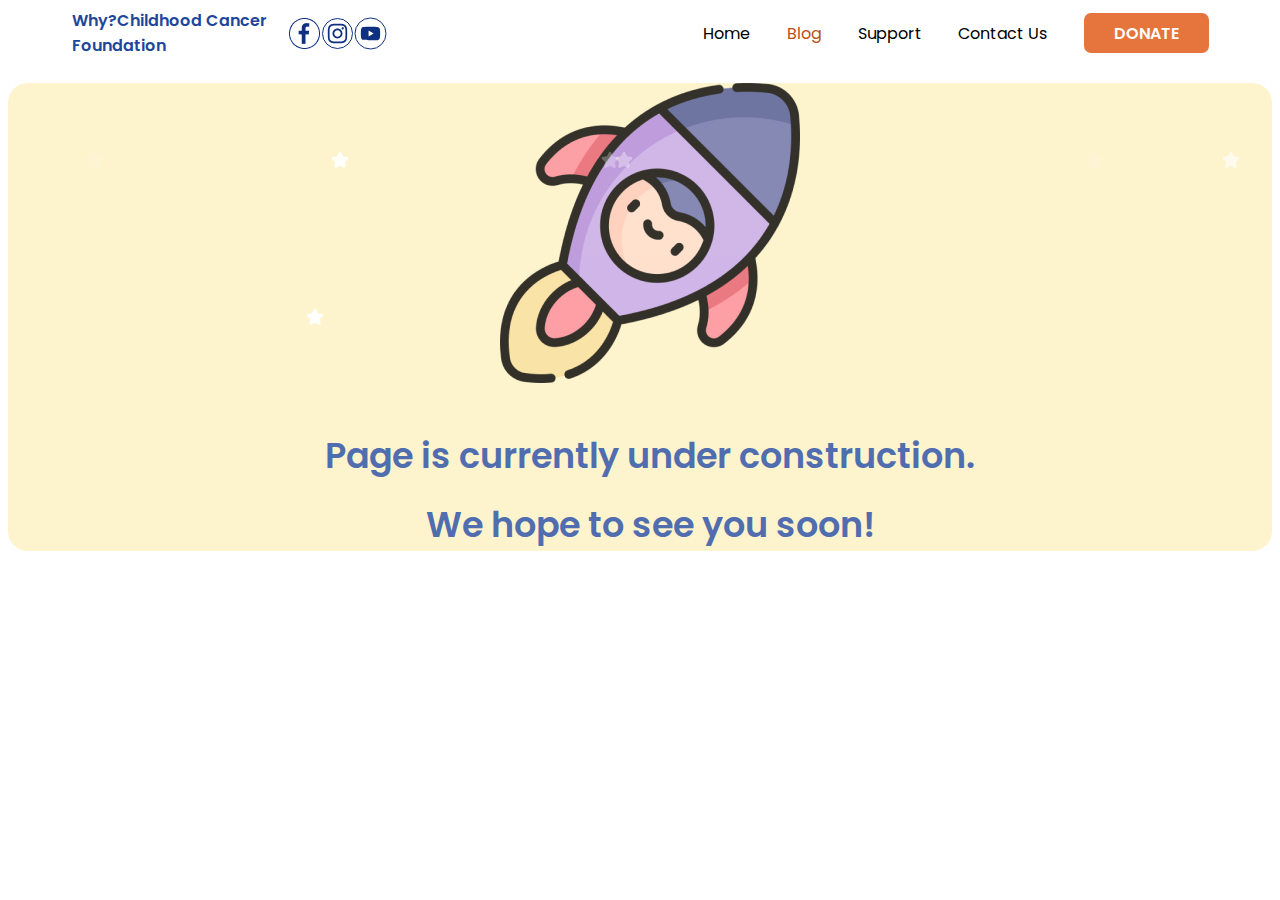
<file: Blog.html>
<html>
    <head>
        <link rel="stylesheet" type="text/css" href="assets/css/blogstyle.css">

        <link rel="stylesheet" type="text/css" href="assets/css/style.css"><!--put own css-->

        <link rel="preconnect" href="https://fonts.gstatic.com">
        <link href="https://fonts.googleapis.com/css2?family=Poppins:ital,wght@0,100;0,200;0,300;0,400;0,500;0,600;0,700;0,800;0,900;1,100;1,200;1,300;1,400;1,500;1,600;1,700;1,800;1,900&display=swap" rel="stylesheet">
        <link rel="preconnect" href="https://fonts.gstatic.com">
        <link href="https://fonts.googleapis.com/css2?family=Open+Sans:ital,wght@0,300;0,400;0,600;0,700;0,800;1,300;1,400;1,600;1,700;1,800&family=Poppins:ital,wght@0,100;0,200;0,300;0,400;0,500;0,600;0,700;0,800;0,900;1,100;1,200;1,300;1,400;1,500;1,600;1,700;1,800;1,900&display=swap" rel="stylesheet">

</head>
<body>
    <header>
        <div id= "logo_socials">
            <div id="wlogo">Why?Childhood Cancer Foundation</div>
            <div id="socials">
                <div id="facebook"><a href="https://www.facebook.com/whychildcancer"> <img src="assets/images/Facebook.png"></a> </div>
                <div id="instagram"><a href="https://www.instagram.com/whychildcancer/"> <img src="assets/images/Instagram.svg"></a></div>
                <div id="Youtube"> <img src="assets/images/YouTube.svg"></div>
            </div>
        </div>  
        <div id="navbar">
                <div id="home"><a href="index.html"> Home</a></div>
                <!--<div id="our-story"><a href="our-story.html">Our Story</a></div>-->
                <div id="blog" style="color:#B94E19"> Blog</div>
                <div id="support"><a href="support.html">Support</a></div><!--put support page link to contact us-->
                <div id="contact-us"><a href="mailto:donations@whychildhoodcancer.org? subject=subject text">Contact Us</a></div><!--put email link to contact us-->
                <a href="https://www.paypal.com/us/fundraiser/charity/1931114?fbclid=IwAR1g-Nd9fxhIEnOnrxntcJik9ajyQlfex4YSlvlRYRac5J7mgNjNjEwLC04">
                    <div id="Donate">
                        <div id="donate-button" style="color:white" font-weight="800">DONATE</div>
                    </div>
                </a>
        </div>
        </div>
    </header>
    <div class= "blog-body">
        <div id="temporary-container">
            <div id="star">
                <img src="assets/images/star.png">
            </div>
            <!--<div id="star2">
                <img src="assets/images/star2.png">
            </div>-->
            <div class="construction-message">
                <div id="construction-image"><img src="assets/images/starship.png"></div>
                <div class="coming-soon-text">
                        Page is currently under construction.     
                </div>
                <div class="coming-soon-text">
                    We hope to see you soon!
                </div>
            </div>
        </div>
    </div>
    <script src="assets/script/blog.js"></script>
</body>
</html>
</file>
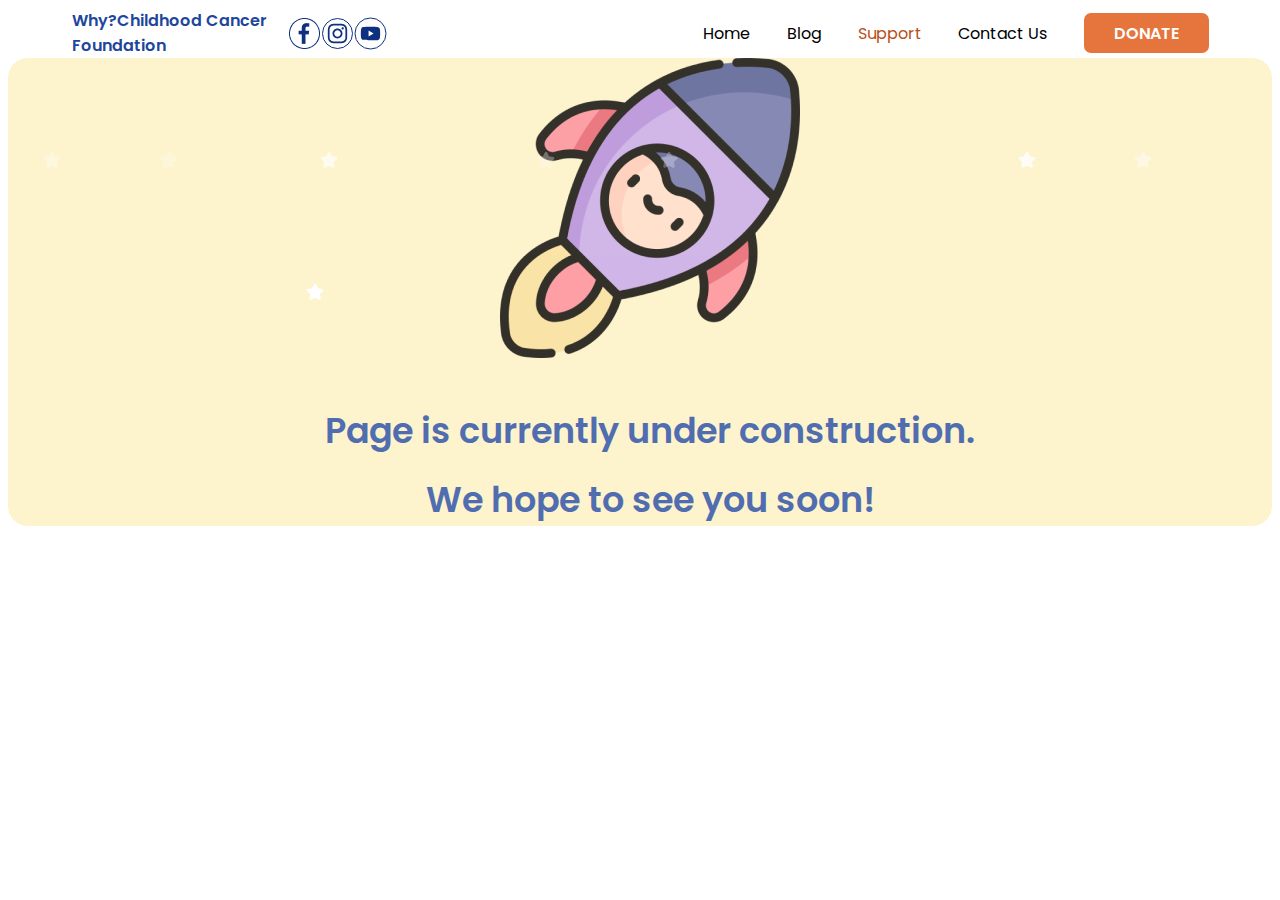
<file: support.html>
<html>
    <head>
        <link rel="stylesheet" type="text/css" href="assets/css/style.css"><!--put own css-->
        <link rel="stylesheet" type="text/css" href="assets/css/blogstyle.css"><!--put own css-->

        <link rel="preconnect" href="https://fonts.gstatic.com">
        <link href="https://fonts.googleapis.com/css2?family=Poppins:ital,wght@0,100;0,200;0,300;0,400;0,500;0,600;0,700;0,800;0,900;1,100;1,200;1,300;1,400;1,500;1,600;1,700;1,800;1,900&display=swap" rel="stylesheet">
        <link rel="preconnect" href="https://fonts.gstatic.com">
        <link href="https://fonts.googleapis.com/css2?family=Open+Sans:ital,wght@0,300;0,400;0,600;0,700;0,800;1,300;1,400;1,600;1,700;1,800&family=Poppins:ital,wght@0,100;0,200;0,300;0,400;0,500;0,600;0,700;0,800;0,900;1,100;1,200;1,300;1,400;1,500;1,600;1,700;1,800;1,900&display=swap" rel="stylesheet">

</head>
<body>
    <header>
        <div id= "logo_socials">
            <div id="wlogo">Why?Childhood Cancer Foundation</div>
            <div id="socials">
                <div id="facebook"><a href="https://www.facebook.com/whychildcancer"> <img src="assets/images/Facebook.png"></a> </div>
                <div id="instagram"><a href="https://www.instagram.com/whychildcancer/"> <img src="assets/images/Instagram.svg"></a></div>
                <div id="Youtube"> <img src="assets/images/YouTube.svg"></div>
            </div>
        </div>  
        <div id="navbar">
                <div id="home"><a href="index.html"> Home</a></div>
                <!--<div id="our-story"> <a href="our-story.html">Our Story</a></div>-->
                <div id="blog"> <a href="Blog.html">Blog</a></div>
                <div id="support" style="color:#B94E19">Support</div><!--put support page link to contact us-->
                <div id="contact-us"><a href="mailto:donations@whychildhoodcancer.org? subject=subject text">Contact Us</a></div><!--put email link to contact us-->
                <a href="https://www.paypal.com/us/fundraiser/charity/1931114?fbclid=IwAR1g-Nd9fxhIEnOnrxntcJik9ajyQlfex4YSlvlRYRac5J7mgNjNjEwLC04">
                    <div id="Donate">
                        <div id="donate-button" style="color:white" font-weight="800">DONATE</div>
                    </div>
                </a>
        </div>
        </div>

    </header>
    <div class ="temp">
        <div id="temporary-container">
            <div id="star">
                <img src="assets/images/star.png">
            </div>
            <!--<div id="star2">
                <img src="assets/images/star2.png">
            </div>-->
            <div class="construction-message">
                <div id="construction-image"><img src="assets/images/starship.png"></div>
                <div class="coming-soon-text">
                        Page is currently under construction.     
                </div>
                <div class="coming-soon-text">
                    We hope to see you soon!
                </div>
            </div>
        </div>
    </div>
    <script src="assets/script/blog.js"></script>
</body>
</html>
</file>
<file: assets/css/blogstyle.css>
.blog-body{
    margin-top:2%;
   
}
#temporary-container {
    height: 120vh;
    max-height:max-content;
    overflow: hidden;
    background:#FDF3CD;    

    background-size: cover;
    display:flex;
    justify-content: center;
    align-items: center;
    border-radius: 20px;


  }

#star{ 
    animation: fall 8s linear forwards infinite;
    animation-delay: 1s;
    height:max-content;
  }
  @keyframes fall {
    from {
      transform: translateY(-10vh);
    }
    to {
      transform: translateY(100vh);
    }
  }

#star2{ 
    animation: fall 10s linear forwards infinite;
    animation-delay: 1s;
    opacity:30%;
    height:max-content;

  }
  @keyframes fall {
    from {
      transform: translateY(-10vh);
    }
    to {
      transform: translateY(100vh);
    }
  }
.construction-message{
    text-align: center;
}
#construction-image{
    margin-bottom:7%;
    opacity:80%;
}
.coming-soon-text{
    font-family: Poppins;
    font-weight:600;
    font-size:35px;
    margin-top: 2.5%;
    color:#506DB0;
}
</file>
<file: assets/css/style.css>
/*/ site name+socials+navbar*/
@media screen and (max-width: 992px) {
  
    #giraffe img,#orange img, #children-pic img, #beard-text img, #super-cat img{
        width:50%;
    }
    #books img{
        width:100%;
    }
    #involved_body{
        width: 50%;
        font-size: 50%;
        
    }
    #children-pic img{
        transform:translateX(50%);
    }
  }
  @media screen and (max-width: 600px) {
    #giraffe img, #orange img,  #children-pic img, #super-cat img{
    width:25%;
    }
    #children-pic img{
        transform:translateX(200%);
    }
    #giraffe img, #orange img{
        transform:translateY(-200%);
    }
   
}

header{
  
    display: flex;
    flex-direction:row;
    /*background-color:beige;*/
    justify-content: space-between;

}
#wlogo{
    font-family: Poppins;
    font-weight: 600;
    font: 16px;
    color:#20469B;
    margin-left:17%;

}
#logo_socials{
    display: flex;
    flex-direction: row;
    justify-content: space-between;
   /*background-color:peru; */
    width:30%;
}

#socials{
    display:flex;
    flex-direction:row;
    justify-content:space-between;
    /*background-color:grey;*/
    align-items:center;
    width:35%;
}
#navbar{
    display: flex;
    flex-direction:row;
    justify-content:space-between;
    /*background-color: orange;*/
    margin-right:5%;
    width:40%;
    font-family:Poppins;
    font-weight: 400;
    align-items:center;
    
}

  
a{
    color:black;
    text-decoration:none;
}
a:hover{
    color:#B94E19;
}
/*donate button*/
#donate-button{
    display:flex;
    width:125;
    height:40;
    background-color: #E5753D;
    justify-content: center;
    align-items: center;
    border-radius: 7px;

}

#donate{
    color: white;
    font-weight:600;
}
/*donate button*/

/*body*/
.toppage{
    margin-top:2.5%;
    /*background-color: rosybrown;*/
}

/*yellow background */

    #yellowbg{
        width:90%;
        height:625;
        border-radius: 20px;
        background-color:#FDF3CD;
        background-position: center;
        margin:auto;
        display:flex;
        flex-direction: column;
        align-items: center;
        justify-content: center;
        
    }
/*yellow background */

/* share a smile text+ top text*/
.top_text{
    text-align: center;
    display:flex;
    flex-direction: column;
  }
    h1, h2{
        font-family:Poppins;
        font-weight:600;
        /*background-color: yellow; */

    }
    h3{
        font-family:Open Sans;
        font-weight:600;
        color:white;
        font-size:20;
        
    }
    #button1{
        background-color:#B94E19;
        width:410;
        height:70;
        margin-top: 10px;
        margin-left: auto;
        margin-right:auto;
        border-radius: 12px;
        display:flex;
        align-items: center;
        justify-content: center;
        box-shadow: 2px 2px 10px 1px rgba(0, 0, .2, 0.2); 

        /* offset-x | offset-y | blur-radius | color */
    /* offset-x | offset-y | blur-radius | spread-radius | color */    
    }
    #button1:hover{
        box-shadow: 2px 2px 10px 1px #f9da6b; 


    }
  
    h1{
        color:#B94E19;
        margin-top:2.5px;       
        margin-left: auto;
        margin-right: auto; 
        font-size: 45px;
        margin-bottom:1px;

    }
    h2{
        margin-top:2.5px;       
        margin-left: auto;
        margin-right: auto;    
        
        color:#506DB0;
        width:75%;
        font-size:35px;
    }


    #giraffe, #orange{
        bottom:0;
        left:10%;
        position:absolute;
        margin: auto auto;
    }
    #giraffe{
        bottom:-8.5%;
    }

/*Blue our mission*/
    
.our-mission{
    display: flex;
    justify-content: flex-start;
/*aligning blue onto the left side*/
}

#bluebg{
    width:80%;
    height:708;
    background-color: #DBEEFC;
    border-top-right-radius: 20px;
    border-bottom-right-radius:20px;
    margin-top: 5%;
    margin-left:-0.5%;
    display:flex;
    flex-direction: column;
}
.headings{
    display: flex;
    flex-direction:column;
    font-family: Poppins;
    font-weight:600;
    font-size:35px;
    color:#20469B;
    /*our mission heading*/
    /*background-color: pink;*/

}
.our-mission-text{
    margin-top: 10%;
    display:flex;
    flex-direction:column;
}
#underline-mission{
    height:6px;
    width:225px;
    Background-color:#20469B;
    border-radius:30px;
    
}

.bodytext{
    margin-top:5%;
    font-family:Open sans;
    font-weight: 600px;
    font-size:20px;
    /*background-color: gray;*/
    width: 60%;
    word-spacing:3px;
    text-align: left;
    color:#20469B;


}
.headings, .bodytext, #aboutbutton{
    margin-left:5.5%;
}
#aboutbutton{
    display: flex;
    background-color:#20469B;
    height:70px;
    width:25%;
    text-align:center;
    border-radius:12px;
    margin-top:5%;
    box-shadow: 2px 2px 10px 1px rgba(0, 0, .2, 0.2); 
    align-items: center;
    justify-content: center;
}

#aboutbutton:hover{
    box-shadow: 2px 2px 10px 1px #89a3db; 

}

#children-pic{
    /*background-color: gray;*/
    position:absolute;
    right:3%;
}
/*third panel*/
.get-involved{
    display:flex;
    justify-content: flex-end;
}
#orangebg{
    width:80%;
    height:708;
    background-color:#FDF3CD;
    margin-right:-0.5%;
    margin-top: 5%;
    border-top-left-radius: 20px;
    border-bottom-left-radius: 20px;
    display:flex;
    flex-direction:row;
    justify-content: flex-start;
    align-items: center;
}
.get-involved-text{
    margin-top: -15%;
    display: flex;
    flex-direction:column;
    font-family: Poppins;
    font-weight:600;
    font-size:35px;
    color:#506DB0;
    /*background-color:pink;*/
    margin-left:5%;
    margin-right:auto;
}
#underline-get-involved{
    height:6px;
    width:225px;
    Background-color:#506DB0;
    border-radius:30px;
}

#get-involved-container{
    margin-left: 5%;
    display: flex;
    flex-direction: column;

}
/* start of the donate section of the thing */

/* heart donate flex row then flex column*/
#heart_donate{
    display:flex;
    flex-direction:row;
    margin-top: 5%;
    /*background-color:blue;*/
}
#heartdonate{
    display: flex;
    align-items: center;
}
    #heading_body{
        display: flex;
        flex-direction:column;
        /*background-color:green;*/
        justify-items: center;
        margin-top:auto;
        margin-bottom:auto;
    }
    .headings-get-involved{
        font-family: Poppins;
        font-weight: 700;
        font-size:30px;
        color:#D71F4B;
        text-align:left;

    }
    .get-involved-bodytext{
    font-family:Open sans;
    font-weight: 500;
    font-size:20px;
    width: 60%;
    text-align: left;
    color:#D71F4B;

   /* background-color: gray;*/
    width: max-content;
}
/* end of the donate section of the thing */
/* start of the volunteer section */
#volunteer_donate{
    display:flex;
    flex-direction:row;
    margin-top: 5%;
    /*background-color:yellow;*/
}
    #involved_body{
        display: flex;
        flex-direction:column;
        /*background-color:green;*/
        justify-items: center;
        margin-top:auto;
        margin-bottom:auto;
    }
  

#super-cat{
    margin-right:10%;
    margin-top:10%;
}
#super-hero-kid{   
    margin-left:-15%;
    position:relative;
}
.fundraisers{
    margin-top:5%;
}

#fundraiser-bg{
    max-width:max-content;
    height:500;
    background-color: #DBEEFC;
    display:flex;
    margin:0;
    border-top-left-radius: 20px;
    border-top-right-radius: 20px;;
}
.fundraiser-text{
    display: flex;
    flex-direction:column;
    font-family: Poppins;
    font-weight:600;
    font-size:35px;
    color:#20469B;
    margin-top:5%;
    /*background-color:pink;*/
    margin-right:auto;
    margin-left:5.5%;
    

}
#underline-fundraiser{
    height:6px;
    width:225px;
    Background-color:#20469B;
    border-radius:30px;
}
#fundraiser-container{
    display:flex;
    flex-direction: column;

}

#beard-text{
    margin-top: 2.5%;
    margin-left:5%;
    margin-bottom:0;
    margin-left:5.5%;

}
.bodytext{
    width: 50%;
    text-align: left;
    border-top-left-radius: 20px;
    border-top-right-radius: 20px;
    margin-left:5.5%;

}
#buy-today{
    display: flex;
    justify-content: center;
    width:285;
    height:70px;
    font-family: Open Sans;
    font-weight:600;
    text-align:center;
    background-color: #20469B;
    border-radius: 12px;
    margin-top:5%;
    margin-left: 5.5%;
    box-shadow: 2px 2px 10px 1px rgba(0, 0, .2, 0.2); 


}
#buy-today:hover{
    box-shadow: 2px 2px 10px 1px #89a3db; 

}
#books{
    display: flex;
    align-items: flex-end;
    
    margin-right:10%;
}
#statistics-bg{
background-color:#FDF3CD;
width:100%;
height:50%;
display:flex;
justify-content: center;
align-items: center;
}
.num{
    margin-top:5%;
    font-family: Poppins;
    font-weight: 600;
    font-size:50px;
    display: flex;
    flex-direction: column;
    justify-content: center;
    align-items: center;
    margin-left:auto;
    margin-right:auto;
    margin-bottom:5%;
    color:#D86D34;

}

.subnum{
    font-family: open sans;
    font-weight: 600;
    font-size: 18px;
    color:#20469B;
}
</file>
